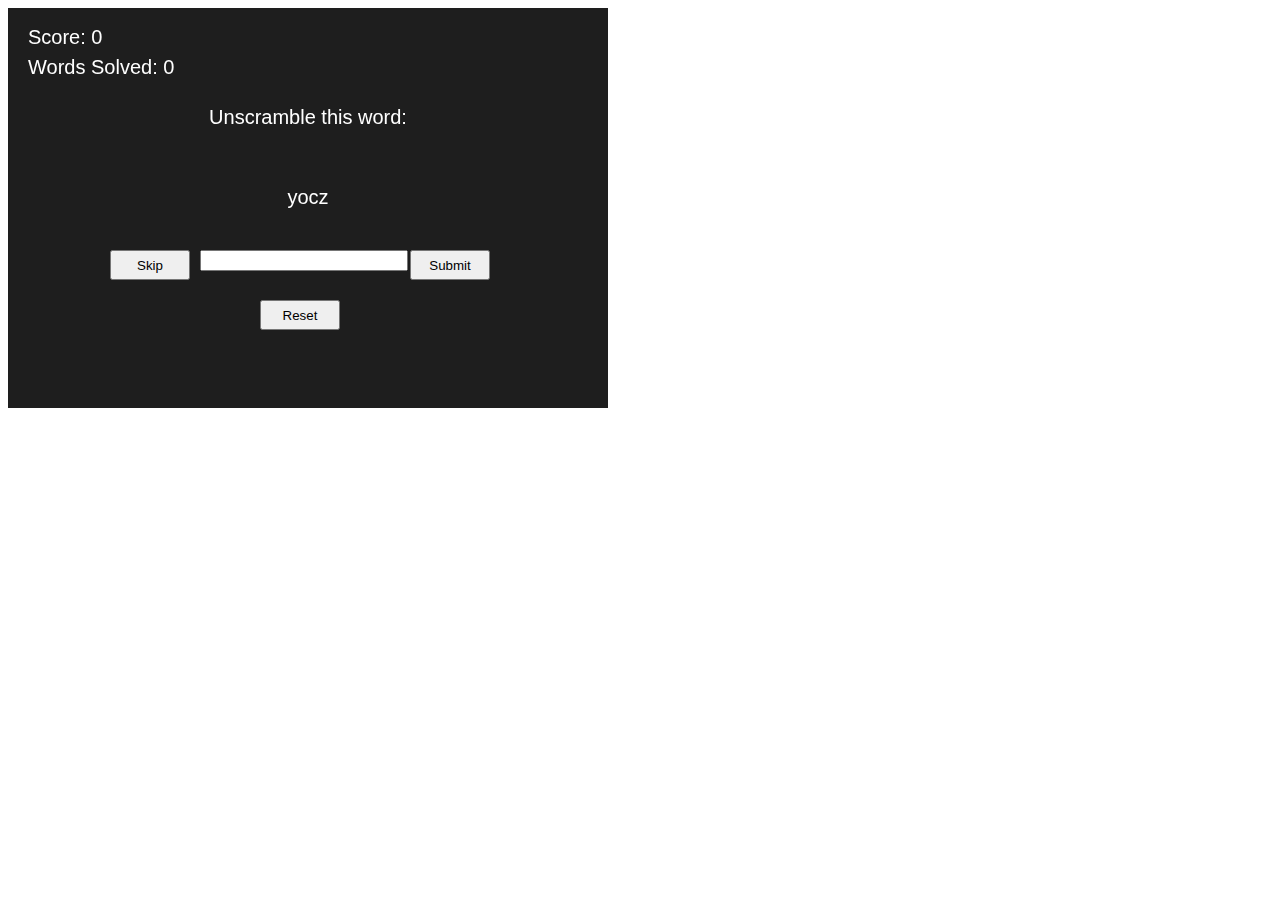
<file: final project/index.html>
<!DOCTYPE html>
<html lang="en">
  <head>
    <meta charset="UTF-8" />
    <title>Word Jumble</title>
  </head>
  <body>
    <script src="p5.min.js"></script>
    <script src="sketch.js"></script>
  </body>
</html>
</file>
